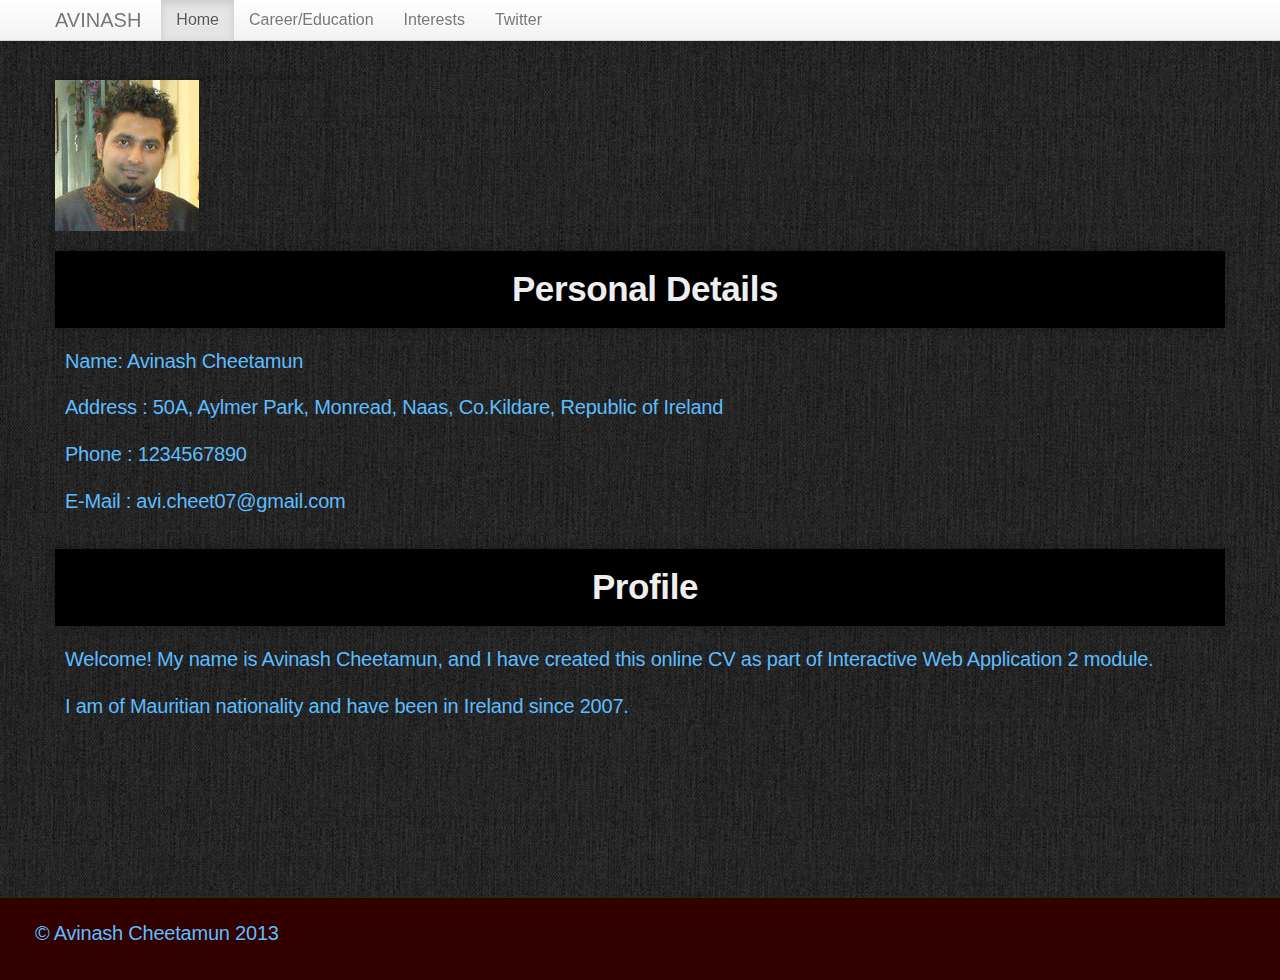
<file: index.html>
<!DOCTYPE html>
    <html>
        <head>
            <meta charset="utf-8">
            <title>AVINASH</title>
            <meta name="description" content="Avinash_CV">
            <meta name="author" content="Avinash Cheetamun">
            <meta name="viewport" content="width=device-width, initial-scale=1.0">

            <!-- do not touch this one -->
            <link href="lib/bootstrap_v230/css/bootstrap.min.css" rel="stylesheet"/>
            <link href="lib/bootstrap_v230/css/bootstrap-responsive.min.css" rel="stylesheet"/>
            
            <!-- Your styles go in here-->
            <link href="css/styles.css" rel="stylesheet"/>

            <!-- javascripts libraries use by all pages-->
            <script src="https://ajax.googleapis.com/ajax/libs/jquery/1.7.2/jquery.min.js"></script>
            <!-- the link below to the CDN links to the latest version of jquery each time BUT
            this is a bad idea 
                1) the caching only works if you specify a version number
                2) deploy with only what you have tested with
            <script src="https://ajax.googleapis.com/ajax/libs/jquery/1/jquery.min.js"></script>
            -->
            <script src="lib/bootstrap_v230/js/bootstrap.min.js"></script>

            <!-- The HTML5 shim, for IE6-8 support of HTML5 elements -->
            <!--[if lt IE 9]>
                <script src="http://html5shim.googlecode.com/svn/trunk/html5.js"></script>
            <![endif]-->

        </head>

        <body>

            <!-- stationary nav bar -->
            <div class="navbar navbar-fixed-top">
              <div class="navbar-inner">
                <div class="container">
                  <a class="btn btn-navbar" data-toggle="collapse" data-target=".nav-collapse">
                    <span class="icon-bar"></span>
                    <span class="icon-bar"></span>
                    <span class="icon-bar"></span>
                  </a>
                  <a class="brand" href="index.html">AVINASH</a>
                  <div class="nav-collapse">
                    <ul class="nav">                      
						<li class="active"><a href="index.html">Home</a></li>
						<li><a href="career.html">Career/Education</a></li>
						<li><a href="interests.html">Interests</a></li>
						<li><a href="twitter.html">Twitter</a></li>
                    </ul>
                  </div><!--/.nav-collapse -->
                </div>
              </div>
            </div>
            
            <!-- main page content -->
            <div class="wrapper">
            <!-- the wrapper is above the containers to push down the footer -->

             <div class="container">

                  <div class="row ">
            
                       <div class="span3 docpanel0">
                            <img src="img/avi.JPG" border="0" alt="photo" class="responsive-image"></p>
                       </div> <!-- .span4 -->

                        <div class="span12 docpanel3">
                            <h2 class="whitefont"> Personal Details </h2>
                       </div> <!-- .span8 -->

                        <div class="span9">
                            <p class="padFirstP">Name: Avinash Cheetamun</p> 
							<p >Address : 50A, Aylmer Park, Monread, Naas, Co.Kildare, Republic of Ireland</p>
                            <p> Phone : 1234567890</p>
                            <p> E-Mail : avi.cheet07@gmail.com</p>
                       </div> <!-- .span8 -->

                  </div><!-- .row -->

                  <br/>

                  <div class="row ">
                       <div class="span12 docpanel3">
                            <h2 class="whitefont"> Profile </h2>
                       </div> <!-- .span12 -->
                  </div><!-- .row -->

                  <div class="row ">
                       <div class="span12">
                            <p class="padFirstP"> Welcome! My name is Avinash Cheetamun, and I have created this online CV as part of Interactive Web Application 2 module.</p>
							<p>I am of Mauritian nationality and have been in Ireland since 2007.</p>
                       </div> <!-- .span12 -->
                  </div><!-- .row -->

                   <br/>               

                  
             </div><!-- .container -->

            <!-- keep this at the bottom to push down the footer-->
            <div class="push"><!--//--></div>
            </div><!-- .wrapper -->

            <!-- footer -->
            <footer>
            <div class="container">
            <div class="row">
                    <p>&copy; Avinash Cheetamun 2013</p>
            </div><!-- .row -->
            </div><!-- .container -->
            </footer>
            
        </body>
    </html>
</file>
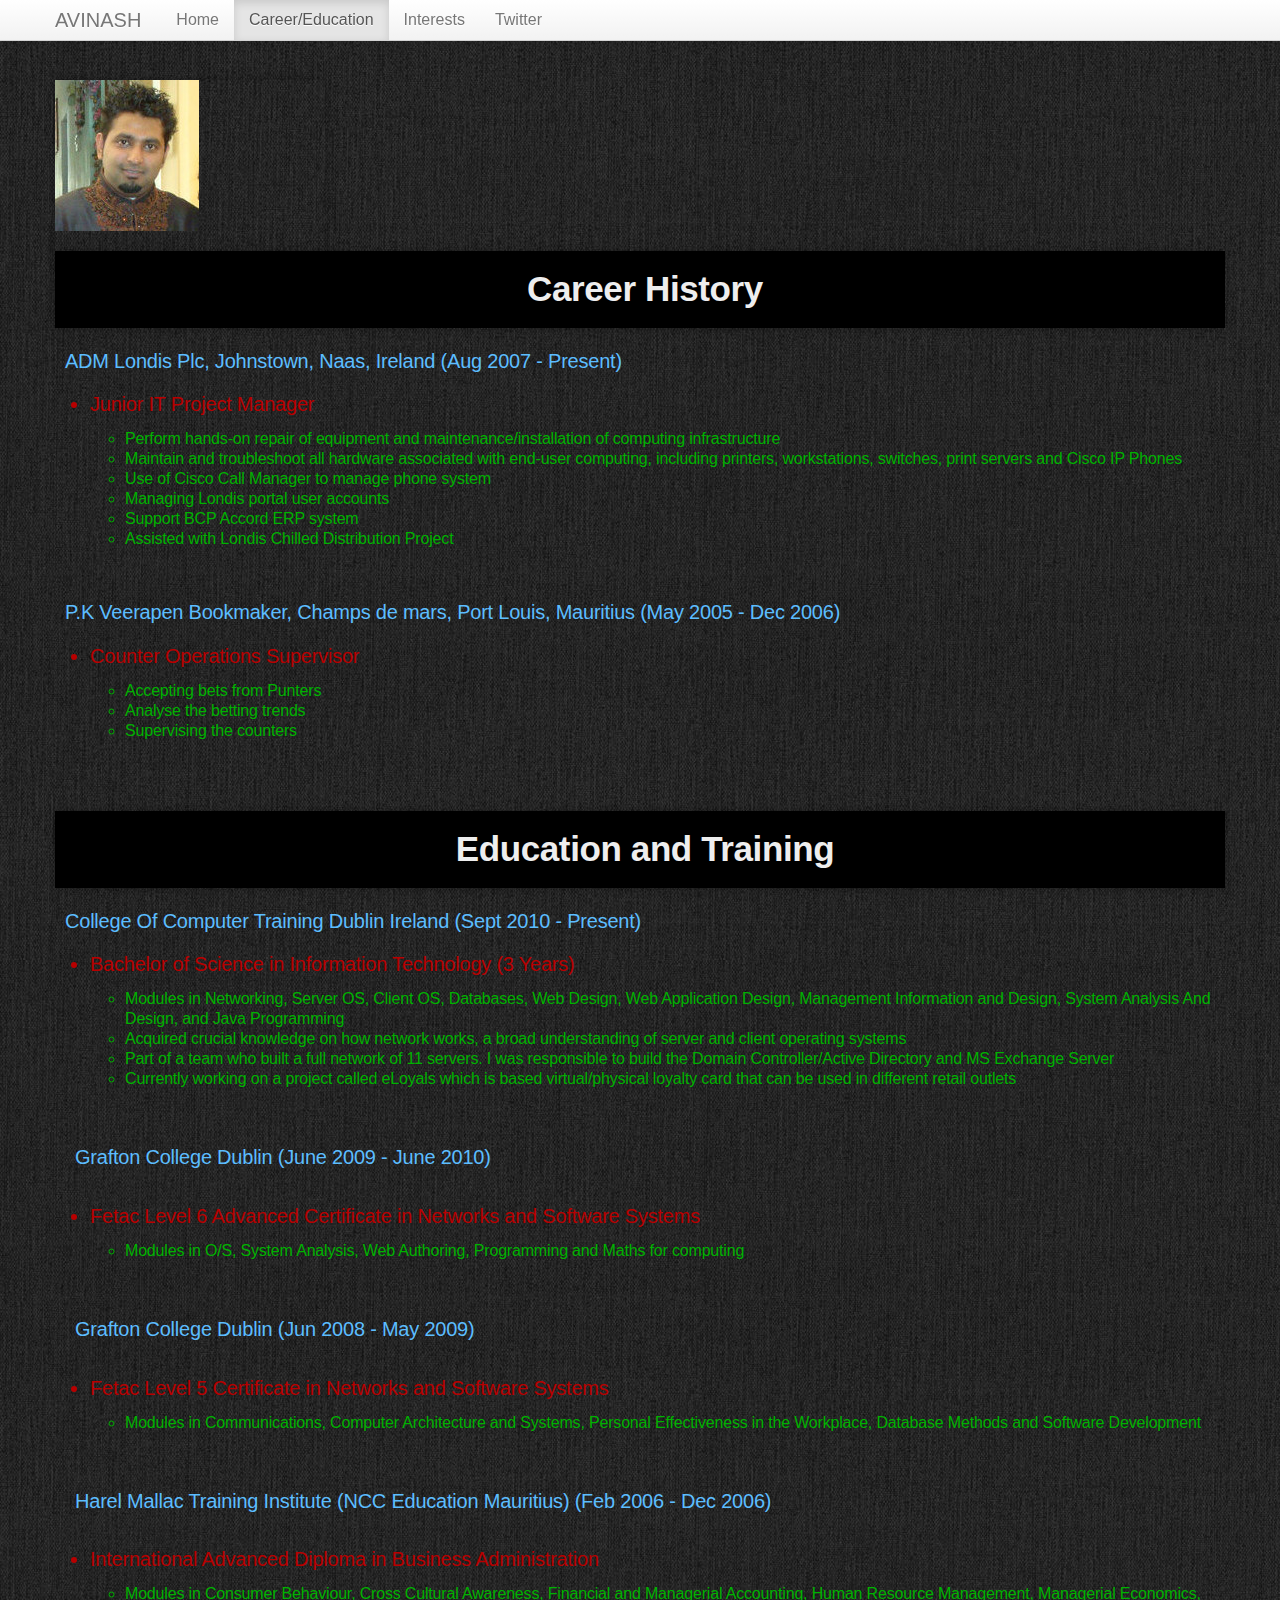
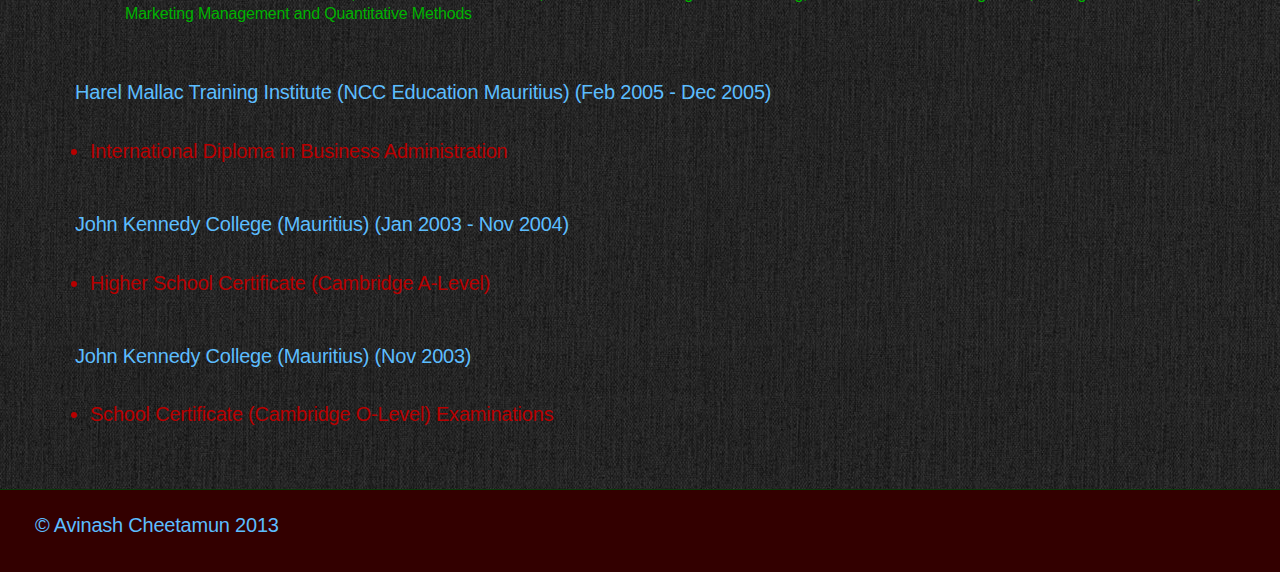
<file: career.html>
<!DOCTYPE html>
    <html>
        <head>
            <meta charset="utf-8">
            <title>AVINASH</title>
            <meta name="description" content="Avinash_CV">
            <meta name="author" content="Avinash Cheetamun">
            <meta name="viewport" content="width=device-width, initial-scale=1.0">

            <!-- do not touch this one -->
            <link href="lib/bootstrap_v230/css/bootstrap.min.css" rel="stylesheet"/>
            <link href="lib/bootstrap_v230/css/bootstrap-responsive.min.css" rel="stylesheet"/>
            
            <!-- Your styles go in here-->
            <link href="css/styles.css" rel="stylesheet"/>

            <!-- javascripts libraries use by all pages-->
            <script src="https://ajax.googleapis.com/ajax/libs/jquery/1.7.2/jquery.min.js"></script>
            <!-- the link below to the CDN links to the latest version of jquery each time BUT
            this is a bad idea 
                1) the caching only works if you specify a version number
                2) deploy with only what you have tested with
            <script src="https://ajax.googleapis.com/ajax/libs/jquery/1/jquery.min.js"></script>
            -->
            <script src="lib/bootstrap_v230/js/bootstrap.min.js"></script>

            <!-- The HTML5 shim, for IE6-8 support of HTML5 elements -->
            <!--[if lt IE 9]>
                <script src="http://html5shim.googlecode.com/svn/trunk/html5.js"></script>
            <![endif]-->

        </head>

        <body>

            <!-- stationary nav bar -->
            <div class="navbar navbar-fixed-top">
              <div class="navbar-inner">
                <div class="container">
                  <a class="btn btn-navbar" data-toggle="collapse" data-target=".nav-collapse">
                    <span class="icon-bar"></span>
                    <span class="icon-bar"></span>
                    <span class="icon-bar"></span>
                  </a>
                  <a class="brand" href="index.html">AVINASH</a>
                  <div class="nav-collapse">
                    <ul class="nav">                      
						<li><a href="index.html">Home</a></li>
						<li class="active"><a href="career.html">Career/Education</a></li>
						<li><a href="interests.html">Interests</a></li>
						<li><a href="twitter.html">Twitter</a></li>
                    </ul>
                  </div><!--/.nav-collapse -->
                </div>
              </div>
            </div>
            
            <!-- main page content -->
            <div class="wrapper">
            <!-- the wrapper is above the containers to push down the footer -->

             <div class="container">

                  <div class="row ">
            
                       <div class="span3 docpanel0">
                            <img src="img/avi.JPG" border="0" alt="photo" class="responsive-image"></p>
                       </div> <!-- .span4 -->

                       

                  </div><!-- .row -->

               

                  
                  <div class="row ">
                       <div class="span12 docpanel3">
                            <h2 class="whitefont"> Career History </h2>
                       </div> <!-- .span12 -->
                  </div><!-- .row -->

                  <div class="row ">
                       <div class="span12">
                            <p class="padFirstP">ADM Londis Plc, Johnstown, Naas, Ireland (Aug 2007 - Present)</p> 
							<h3><ul>
								<li>Junior IT Project Manager</li>
									<h4><ul>
									<li>Perform hands-on repair of equipment and maintenance/installation of computing infrastructure </li>
									<li>Maintain and troubleshoot all hardware associated with end-user computing, including printers, workstations, switches, print servers and Cisco IP Phones</li>
									<li>Use of Cisco Call Manager to manage phone system</li>
									<li>Managing Londis portal user accounts</li>
									<li>Support BCP Accord ERP system</li>
									<li>Assisted with Londis Chilled Distribution Project</li>
									</ul></h4>
							</ul></h3>
							<p class="padFirstP">P.K Veerapen Bookmaker, Champs de mars, Port Louis, Mauritius (May 2005 - Dec 2006)</p>
							<h3><ul>
								<li>Counter Operations Supervisor</li>
									<h4><ul>
									<li>Accepting bets from Punters</li>
									<li>Analyse the betting trends</li>
									<li>Supervising the counters</li>
									</ul></h4>
								<h3></ul>
					   </div> <!-- .span12 -->
                  </div><!-- .row -->

                <br/>

                <div class="row ">
                       <div class="span12 docpanel3">
                            <h2 class="whitefont"> Education and Training </h2>
                       </div> <!-- .span12 -->
                  </div><!-- .row -->

                  <div class="row ">
                       <div class="span12">
                            <p class="padFirstP">College Of Computer Training Dublin Ireland (Sept 2010 - Present)</p>
							<h3><ul>
								<li>Bachelor of Science in Information Technology (3 Years)</li>
									<h4><ul>
										<li>Modules in Networking, Server OS, Client OS, Databases, Web Design, Web Application Design, Management Information and Design, System Analysis And Design, and Java Programming</li>
										<li>Acquired crucial knowledge on how network works, a broad understanding of server and client operating systems</li>
										<li>Part of a team who built a full network of 11 servers. I was responsible to build the Domain Controller/Active Directory and MS Exchange Server</li>
										<li>Currently working on a project called eLoyals which is based virtual/physical loyalty card that can be used in different retail outlets</li>
									</ul></h4>
							<h3></ul>
							 
							 
							<p class="padFirstP">Grafton College Dublin (June 2009 - June 2010)</p>
							<h3><ul>
								<li>Fetac Level 6 Advanced Certificate in Networks and Software Systems</li>
									<h4><ul>
										<li>Modules in O/S, System Analysis, Web Authoring, Programming and Maths for computing</li>
									</ul></h4>
							<h3></ul>

							<p class="padFirstP">Grafton College Dublin (Jun 2008 - May 2009)</p>
							<h3><ul>
								<li>Fetac Level 5 Certificate in Networks and Software Systems</li>
									<h4><ul>
										<li>Modules in Communications, Computer Architecture and Systems, Personal Effectiveness in the Workplace, Database Methods and Software Development</li>
									</ul></h4>
							<h3></ul>
								
							<p class="padFirstP">Harel Mallac Training Institute (NCC Education Mauritius) (Feb 2006 - Dec 2006)</p>
							<h3><ul>
								<li>International Advanced Diploma in Business Administration</li>
									<h4><ul>
										<li>Modules in Consumer Behaviour, Cross Cultural Awareness, Financial and Managerial Accounting, Human Resource Management, Managerial Economics, Marketing Management and Quantitative Methods</li>
									</ul></h4>
							<h3></ul>	
							
							<p class="padFirstP">Harel Mallac Training Institute (NCC Education Mauritius) (Feb 2005 - Dec 2005)</p>
							<h3><ul>
								<li>International Diploma in Business Administration</li>
								
							<h3></ul>

							<p class="padFirstP">John Kennedy College (Mauritius) (Jan 2003 - Nov 2004)</p>
							<h3><ul>
								<li>Higher School Certificate (Cambridge A-Level)</li>
								
							<h3></ul>
							
							<p class="padFirstP">John Kennedy College (Mauritius) (Nov 2003)</p>
							<h3><ul>
								<li>School Certificate (Cambridge O-Level) Examinations</li>
								
							<h3></ul>
                       </div> <!-- .span12 -->
                  </div><!-- .row -->

                <br/>
         

                

             </div><!-- .container -->

            <!-- keep this at the bottom to push down the footer-->
            <div class="push"><!--//--></div>
            </div><!-- .wrapper -->

            <!-- footer -->
            <footer>
            <div class="container">
            <div class="row">
                    <p>&copy; Avinash Cheetamun 2013</p>
            </div><!-- .row -->
            </div><!-- .container -->
            </footer>
            
        </body>
    </html>
</file>
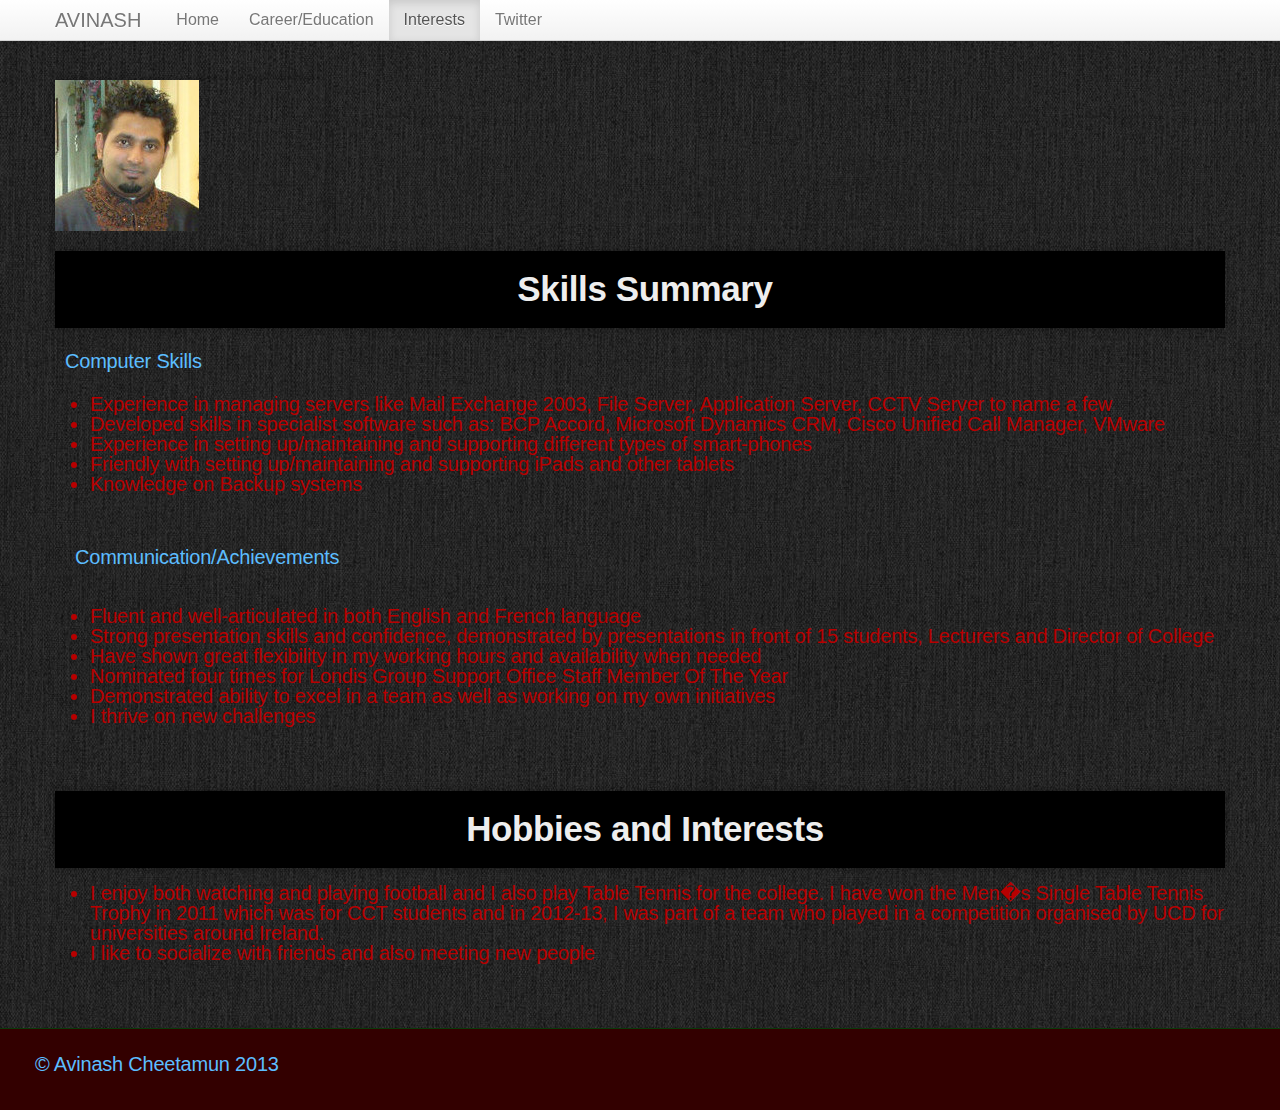
<file: interests.html>
<!DOCTYPE html>
    <html>
        <head>
            <meta charset="utf-8">
            <title>AVINASH</title>
            <meta name="description" content="Avinash_CV">
            <meta name="author" content="Avinash Cheetamun">
            <meta name="viewport" content="width=device-width, initial-scale=1.0">

            <!-- do not touch this one -->
            <link href="lib/bootstrap_v230/css/bootstrap.min.css" rel="stylesheet"/>
            <link href="lib/bootstrap_v230/css/bootstrap-responsive.min.css" rel="stylesheet"/>
            
            <!-- Your styles go in here-->
            <link href="css/styles.css" rel="stylesheet"/>

            <!-- javascripts libraries use by all pages-->
            <script src="https://ajax.googleapis.com/ajax/libs/jquery/1.7.2/jquery.min.js"></script>
            <!-- the link below to the CDN links to the latest version of jquery each time BUT
            this is a bad idea 
                1) the caching only works if you specify a version number
                2) deploy with only what you have tested with
            <script src="https://ajax.googleapis.com/ajax/libs/jquery/1/jquery.min.js"></script>
            -->
            <script src="lib/bootstrap_v230/js/bootstrap.min.js"></script>

            <!-- The HTML5 shim, for IE6-8 support of HTML5 elements -->
            <!--[if lt IE 9]>
                <script src="http://html5shim.googlecode.com/svn/trunk/html5.js"></script>
            <![endif]-->

        </head>

        <body>

            <!-- stationary nav bar -->
            <div class="navbar navbar-fixed-top">
              <div class="navbar-inner">
                <div class="container">
                  <a class="btn btn-navbar" data-toggle="collapse" data-target=".nav-collapse">
                    <span class="icon-bar"></span>
                    <span class="icon-bar"></span>
                    <span class="icon-bar"></span>
                  </a>
                  <a class="brand" href="index.html">AVINASH</a>
                  <div class="nav-collapse">
                    <ul class="nav">                      
						<li><a href="index.html">Home</a></li>
						<li><a href="career.html">Career/Education</a></li>
						<li class="active"><a href="interests.html">Interests</a></li>
						<li><a href="twitter.html">Twitter</a></li>
                    </ul>
                  </div><!--/.nav-collapse -->
                </div>
              </div>
            </div>
            
            <!-- main page content -->
            <div class="wrapper">
            <!-- the wrapper is above the containers to push down the footer -->

             <div class="container">

                  <div class="row ">
            
                       <div class="span3 docpanel0">
                            <img src="img/avi.JPG" border="0" alt="photo" class="responsive-image"></p>
                       </div> <!-- .span4 -->

                 </div>

                <div class="row ">
                       <div class="span12 docpanel3">
                            <h2 class="whitefont"> Skills Summary </h2>
                       </div> <!-- .span12 -->
                  </div><!-- .row -->

                  <div class="row ">
                       <div class="span12">
                            <p class="padFirstP">Computer Skills</p>
							<h3><ul>
								<li>Experience in managing servers like Mail Exchange 2003, File Server, Application Server, CCTV Server to name a few </li>
								<li>Developed skills in specialist software such as: BCP Accord, Microsoft Dynamics CRM, Cisco Unified Call Manager, VMware</li>
								<li>Experience in setting up/maintaining and supporting different types of smart-phones</li>
								<li>Friendly with setting up/maintaining and supporting iPads and other tablets</li>
								<li>Knowledge on Backup systems</li>
								<h3></ul>
								
							<p class="padFirstP">Communication/Achievements</p>
							<h3><ul>
								<li>Fluent and well-articulated in both English and French language</li>
								<li>Strong presentation skills and confidence, demonstrated by presentations in front of 15 students, Lecturers and Director of College</li>
								<li>Have shown great flexibility in my working hours and availability when needed</li>
								<li>Nominated four times for Londis Group Support Office Staff Member Of The Year</li>
								<li>Demonstrated ability to excel in a team as well as working on my own initiatives</li>
								<li>I thrive on new challenges</li>
								<h3></ul>
								
                       </div> <!-- .span12 -->
                  </div><!-- .row -->

                <br/>

                <div class="row ">
                       <div class="span12 docpanel3">
                            <h2 class="whitefont"> Hobbies and Interests </h2>
                       </div> <!-- .span12 -->
                  </div><!-- .row -->

                  <div class="row ">
                       <div class="span12">

							<h3><ul>
								<li>I enjoy both watching and playing football and I also play Table Tennis for the college. 
									I have won the Men�s Single Table Tennis Trophy in 2011 which was for CCT students and in 2012-13,
									I was part of a team who played in a competition organised by UCD for universities around Ireland. </li>
								<li>I like to socialize with friends and also meeting new people</li>
								<h3></ul>
                       </div> <!-- .span12 -->
                  </div><!-- .row -->

                <br/>

             </div><!-- .container -->

            <!-- keep this at the bottom to push down the footer-->
            <div class="push"><!--//--></div>
            </div><!-- .wrapper -->

            <!-- footer -->
            <footer>
            <div class="container">
            <div class="row">
                    <p>&copy; Avinash Cheetamun 2013</p>
            </div><!-- .row -->
            </div><!-- .container -->
            </footer>
            
        </body>
    </html>
</file>
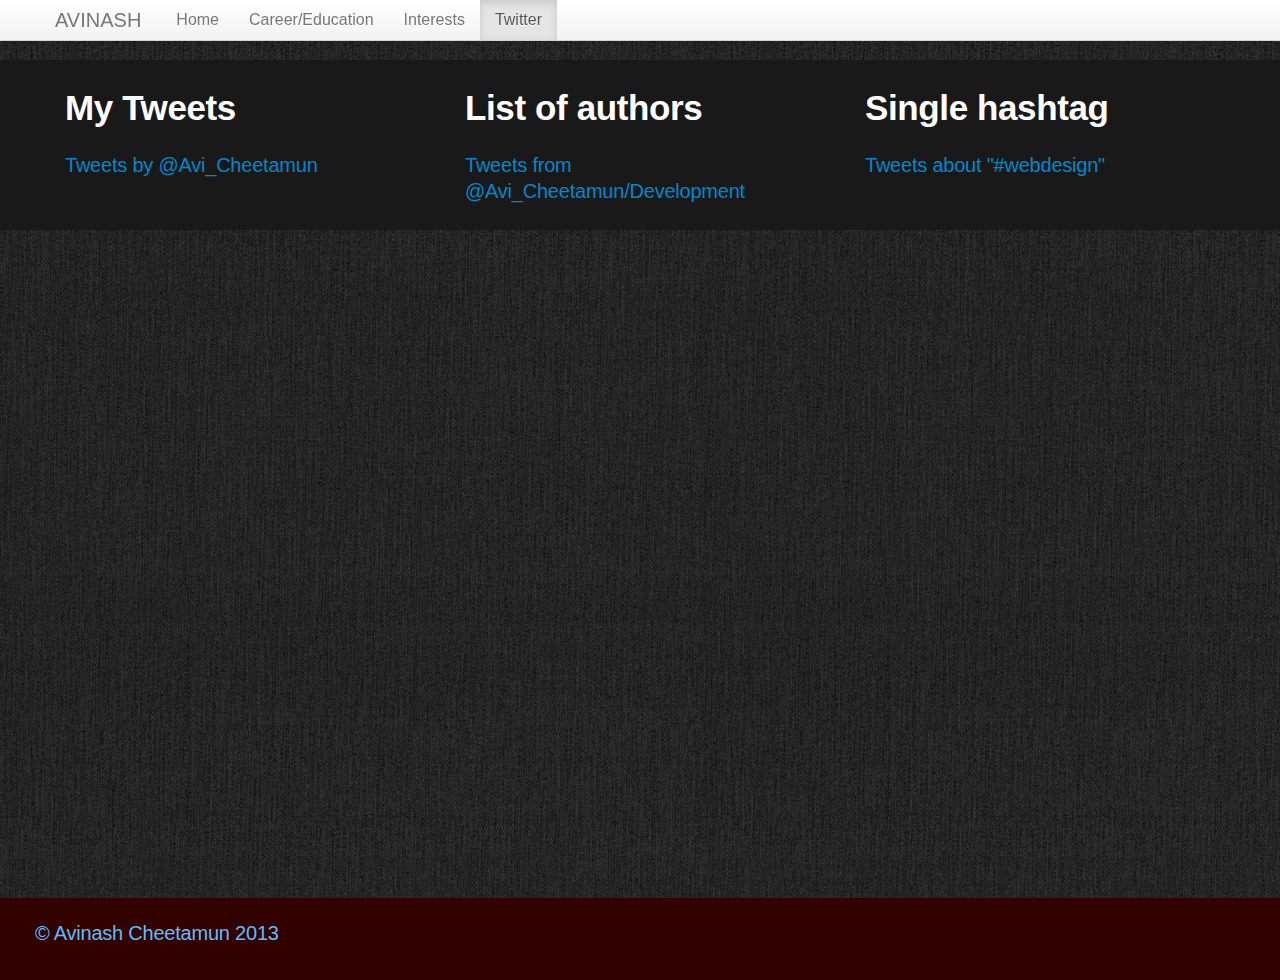
<file: twitter.html>
<!DOCTYPE html>
    <html>
        <head>
            <meta charset="utf-8">
            <title>Avinash</title>
            <meta name="description" content="Avinash_CV">
            <meta name="author" content="Avinash Cheetamun">
            <meta name="viewport" content="width=device-width, initial-scale=1.0">

            <!-- do not touch this one -->
            <link href="lib/bootstrap_v230/css/bootstrap.min.css" rel="stylesheet"/>
            <link href="lib/bootstrap_v230/css/bootstrap-responsive.min.css" rel="stylesheet"/>
            
            <!-- Your styles go in here-->
            <link href="css/styles.css" rel="stylesheet"/>

            <!-- javascripts libraries use by all pages-->
            <script src="https://ajax.googleapis.com/ajax/libs/jquery/1.7.2/jquery.min.js"></script>
            <!-- the link below to the CDN links to the latest version of jquery each time BUT
            this is a bad idea 
                1) the caching only works if you specify a version number
                2) deploy with only what you have tested with
            <script src="https://ajax.googleapis.com/ajax/libs/jquery/1/jquery.min.js"></script>
            -->
            <script src="lib/bootstrap_v230/js/bootstrap.min.js"></script>

            <!-- The HTML5 shim, for IE6-8 support of HTML5 elements -->
            <!--[if lt IE 9]>
                <script src="http://html5shim.googlecode.com/svn/trunk/html5.js"></script>
            <![endif]-->

        </head>

        <body>

            <!-- stationary nav bar -->
            <div class="navbar navbar-fixed-top">
              <div class="navbar-inner">
                <div class="container">
                  <a class="btn btn-navbar" data-toggle="collapse" data-target=".nav-collapse">
                    <span class="icon-bar"></span>
                    <span class="icon-bar"></span>
                    <span class="icon-bar"></span>
                  </a>
                  <a class="brand" href="index.html">AVINASH</a>
                  <div class="nav-collapse">
                    <ul class="nav">                      
						<li><a href="index.html">Home</a></li>
						<li><a href="career.html">Career/Education</a></li>
						<li><a href="interests.html">Interests</a></li>
						<li class="active"><a href="twitter.html">Twitter</a></li>
                      </ul>
                  </div><!--/.nav-collapse -->
                </div>
              </div>
            </div>
            
            <!-- main page content -->
            <div class="wrapper">
            <!-- the wrapper is above the containers to push down the footer -->

            <!--  button -->
           
		  

            <div class="container-fluid mycolour">
            <div class="container">
              <div class="row">
			</div><!-- .row -->

              <div class="row">

                   <div class="span4">
                   <h2>My Tweets</h2>
                   <p><a class="twitter-timeline" 
							href="https://twitter.com/Avi_Cheetamun" 
							data-widget-id="333231199944327168">Tweets by @Avi_Cheetamun</a></p>
				   </div><!-- .span4 -->
					
					<div class="span4">
					<h2>List of authors</h2>
					<p><a class="twitter-timeline" 
							href="https://twitter.com/Avi_Cheetamun/development" 
							data-widget-id="333164849859272704">Tweets from @Avi_Cheetamun/Development</a></p>
                   </div><!-- .span4 -->
				   
				   <div class="span4">
                   <h2>Single hashtag</h2>
                   <p><a class="twitter-timeline" 
						href="https://twitter.com/search?q=%23webdesign" 
						data-widget-id="333187220745895936">Tweets about "#webdesign"</a></p>
                   </div><!-- .span4 -->

                   

                  </div><!-- .row -->
             </div><!-- .container -->
            </div><!-- .container-fluid -->

            </br>


             <!-- Twitter JS -->
			<script>!function(d,s,id){var js,fjs=d.getElementsByTagName(s)[0],p=/^http:/.test(d.location)?'http':'https';if(!d.getElementById(id)){js=d.createElement(s);js.id=id;js.src=p+"://platform.twitter.com/widgets.js";fjs.parentNode.insertBefore(js,fjs);}}(document,"script","twitter-wjs");</script>



            <!-- keep this at the bottom to push down the footer-->
            <div class="push"><!--//--></div>
            </div><!-- .wrapper -->

            <!-- footer -->
            <footer>
            <div class="container">
            <div class="row">
                    <p>&copy; Avinash Cheetamun	 2013</p>
            </div><!-- .row -->
            </div><!-- .container -->
            </footer>
            
        </body>
    </html>
</file>
<file: css/styles.css>
@charset "UTF-8";

/*
--------------------------------------------------
 Basic page layout, that ensures that the footer
 is at the end of the page
-------------------------------------------------- */
	
html, body 
{
  background: url("../img/background2.jpg") repeat scroll 0 0 #D8DCCE;
  padding-top: 30px;
  height: 100%;
  font-size: 16px;
  font-family: 'American Typewriter',Georgia,sans-serif;
}

footer 
{
  color: #FFF;
  background: #330000;
  padding: 17px 0 18px 0;
  border-top: 1px solid #0A3A0A;
}

footer a 
{
  color: #6A9B9B;
}

footer a:hover 
{
  color: #efefef;
}

.buttonbar
{
  padding-top: 10px;
}


.wrapper 
{
  min-height: 100%;
  height: auto !important;
  height: 100%;
  margin: 0 auto -63px;
  /*
    background-color: #4094C1; - google blue
    background-color: #EEA901; - orange brown
    
    #EEA901;
  background-color: #FFD57C;
  */
}

.push 
{
  height: 63px;
  /* background-color: #4094C1; */
}

/* not required for sticky footer; just pushes hero down a bit */
.wrapper > .container 
{
  padding-top: 20px;
}

.wrapperNoColour 
{
  min-height: 100%;
  height: auto !important;
  height: 100%;
  margin: 0 auto -63px;
  background-color: #FFFFFF;
}

/* 
--------------------------------------------------
 Header Styles
-------------------------------------------------- */

  .container h1, h2, h3, h4, h5, h6, p {
    font-family: 'American Typewriter',Georgia,sans-serif;
    color:#FFFFFF;
    padding-top:5px;
    padding-bottom:5px;
    padding-left: 10px;
    font-weight: 400;
    /*text-shadow: 0 1px 1px #F8FCEE;*/
    letter-spacing: -0.011em;
    line-height: 1.333;
  }
  
  .container h1{
    font-size: 40px;
    font-weight: bold;
  }
  
  .container h2{
    font-size:35px;
    font-weight: bold;
	
  }
  
  .container h3{
    font-size:20px;
	color:#B80000;
  
  }
  
  
  .container h4{
    font-size:16px;
	color:#00B200;
	  }
  
  .container h5{
    font-size:14px;
  }
  
  .container h6{
    font-size:12px;
  }

  .container p{
    font-size:20px;
	 color:#5CBDFF;
  }

  .whitefont
  {
      color:#EEE;
	  
  }

  .padFirstP
  {
      padding-top: 20px;
	 
  }

/* 
--------------------------------------------------
 -
-------------------------------------------------- */

a img
{
  border:0;
} 

img 
{ 
  max-width: 100%;
}

.responsive-image { max-width:100%; height:auto; }

/* 
--------------------------------------------------
 -
-------------------------------------------------- */

.form-actions
{
  background-color: #FFF;
  border-top: 1px solid #FFF;
}

/* 
--------------------------------------------------
 -
-------------------------------------------------- */

.colourband1 
{
    padding-left: 20px;
    padding-right:20px;
    padding-top: 10px;
    padding-bottom: 10px;
    /*
    google colours
    background-color: #ABC1C7;
    background-color: #F8F8F7;
    background-color: #B7B1AE;
    background-color: #D8BC33;
    background-color: #4094C1;
    background-color: #DABB3A;
    background-color: #1EA061; - Green
    background-color: #C84941; - Red
    background-color: #67ADB4; - blue
    background-color: #ABC1C7; - grey
    background-color: #FFD57C; - butter
    background-color: #F9A11B; - gold
    background-color: #EAB91B; - mustard
     background-color: #6B4A14 - brown;
    */
    background-color: #6B4A14;


    /*ISSUE? what issues will this cause for responsize design */
    min-height: 600px;
}

.colourband2 
{
    padding-left: 20px;
    padding-right:20px;
    padding-top: 10px;
    padding-bottom: 10px;
    background-color: #4094C1;

    /*ISSUE? what issues will this cause for responsize design */
    min-height: 100px;
}

.docpanel0
{
  box-shadow: 0 0 10px rgba(0,0,0,0.3);
  min-height: 100%;
}

.docpanelMinHeight
{
  background: #D4E7ED;
  box-shadow: 0 0 10px rgba(0,0,0,0.3);
  min-height: 248px;
  display: inline-block;
}

.docpanel1
{
  background: #D4E7ED;
  box-shadow: 0 0 10px rgba(0,0,0,0.3);
}

.docpanel2
{
  background: #7195A3;
  box-shadow: 0 0 10px rgba(0,0,0,0.3);
}

.docpanel3
{
  background: #000000;
  box-shadow: 0 0 10px rgba(0,0,0,0.3);
  text-align: center;
}

.docpanel4
{
  background: #EB8540;
  box-shadow: 0 0 10px rgba(0,0,0,0.3);
}

.docpanel5
{
  background: #B06A3B;
  box-shadow: 0 0 10px rgba(0,0,0,0.3);
}

.docpanel6
{
  background: #AB988B;
  box-shadow: 0 0 10px rgba(0,0,0,0.3);
}

.docpanel7
{
  background: #4A7B6F;
  box-shadow: 0 0 10px rgba(0,0,0,0.3);
}

.form-actions
{
  background-color: #FFF;
  border-top: 1px solid #FFF;
}

/* 
--------------------------------------------------
 The blue twitter colour band
-------------------------------------------------- */

.mycolour
{
    padding-left: 20px;
    padding-right:20px;
    padding-top: 10px;
    padding-bottom: 10px;
    background-color:#191919;
}

/* 
--------------------------------------------------
 horizontal rule
-------------------------------------------------- */

.colourRule 
{
    background-color:#4094C1;
    color:#4094C1;
    height:1px;
    border:none;
    /*
    Border Styles that can be used
     border-style: dotted; 
     border-style: dashed; 
     border-style: solid; 
     border-style: double; 
     border-style: groove; 
     border-style: ridge; 
     border-style: inset; 
     border-style: outset; 
    Can also use an image
     background: #fff url(../img/imagetoUse.gif) no-repeat scroll center;
    */
}

.pictureRule 
{
  /*
  Ref: http://www.smashingmagazine.com/2008/09/09/the-hr-contest-results-download-your-fresh-hr-line-now/
  Ref: http://blog.neatlysliced.com/2008/03/hr-image-replacement/

  background:url(../img/hr-Nathan-Kelly0001.png) no-repeat scroll center;
  */

  border:none;
  height:30px;
  background:url(../img/scroll.gif) no-repeat scroll center;

  /* width: 150px, height: auto to retain aspect ratio */
  background-size: 400px Auto;
}

/* 
--------------------------------------------------
 AJAX loading gif
-------------------------------------------------- */

#loading{
  visibility:hidden;
}

/* 
--------------------------------------------------
 Jumbotrons from Bootstraps Example site
-------------------------------------------------- */
.jumbotron {
  position: relative;
  padding: 40px 0;
  color: #fff;
  text-align: center;
  text-shadow: 0 1px 3px rgba(0,0,0,.4), 0 0 30px rgba(0,0,0,.075);
  background: #020031; /* Old browsers */
  background: -moz-linear-gradient(45deg, #020031 0%, #6d3353 100%); /* FF3.6+ */
  background: -webkit-gradient(linear, left bottom, right top, color-stop(0%,#020031), color-stop(100%,#6d3353)); /* Chrome,Safari4+ */
  background: -webkit-linear-gradient(45deg, #020031 0%,#6d3353 100%); /* Chrome10+,Safari5.1+ */
  background: -o-linear-gradient(45deg, #020031 0%,#6d3353 100%); /* Opera 11.10+ */
  background: -ms-linear-gradient(45deg, #020031 0%,#6d3353 100%); /* IE10+ */
  background: linear-gradient(45deg, #020031 0%,#6d3353 100%); /* W3C */
  filter: progid:DXImageTransform.Microsoft.gradient( startColorstr='#020031', endColorstr='#6d3353',GradientType=1 ); /* IE6-9 fallback on horizontal gradient */
  -webkit-box-shadow: inset 0 3px 7px rgba(0,0,0,.2), inset 0 -3px 7px rgba(0,0,0,.2);
     -moz-box-shadow: inset 0 3px 7px rgba(0,0,0,.2), inset 0 -3px 7px rgba(0,0,0,.2);
          box-shadow: inset 0 3px 7px rgba(0,0,0,.2), inset 0 -3px 7px rgba(0,0,0,.2);
}
.jumbotron h1 {
  font-size: 80px;
  font-weight: bold;
  letter-spacing: -1px;
  line-height: 1;
}
.jumbotron p {
  font-size: 24px;
  font-weight: 300;
  line-height: 1.25;
  margin-bottom: 30px;
}

/* Link styles (used on .masthead-links as well) */
.jumbotron a {
  color: #fff;
  color: rgba(255,255,255,.5);
  -webkit-transition: all .2s ease-in-out;
     -moz-transition: all .2s ease-in-out;
          transition: all .2s ease-in-out;
}
.jumbotron a:hover {
  color: #fff;
  text-shadow: 0 0 10px rgba(255,255,255,.25);
}

/* Pattern overlay
------------------------- */
.jumbotron .container {
  position: relative;
  z-index: 2;
}
.jumbotron:after {
  content: '';
  display: block;
  position: absolute;
  top: 0;
  right: 0;
  bottom: 0;
  left: 0;
  background: url(../img/bs-docs-masthead-pattern.png) repeat center center;
  opacity: .4;
}
@media
only screen and (-webkit-min-device-pixel-ratio: 2),
only screen and ( min--moz-device-pixel-ratio: 2),
only screen and ( -o-min-device-pixel-ratio: 2/1) {

  .jumbotron:after {
    background-size: 150px 150px;
  }

}
</file>
